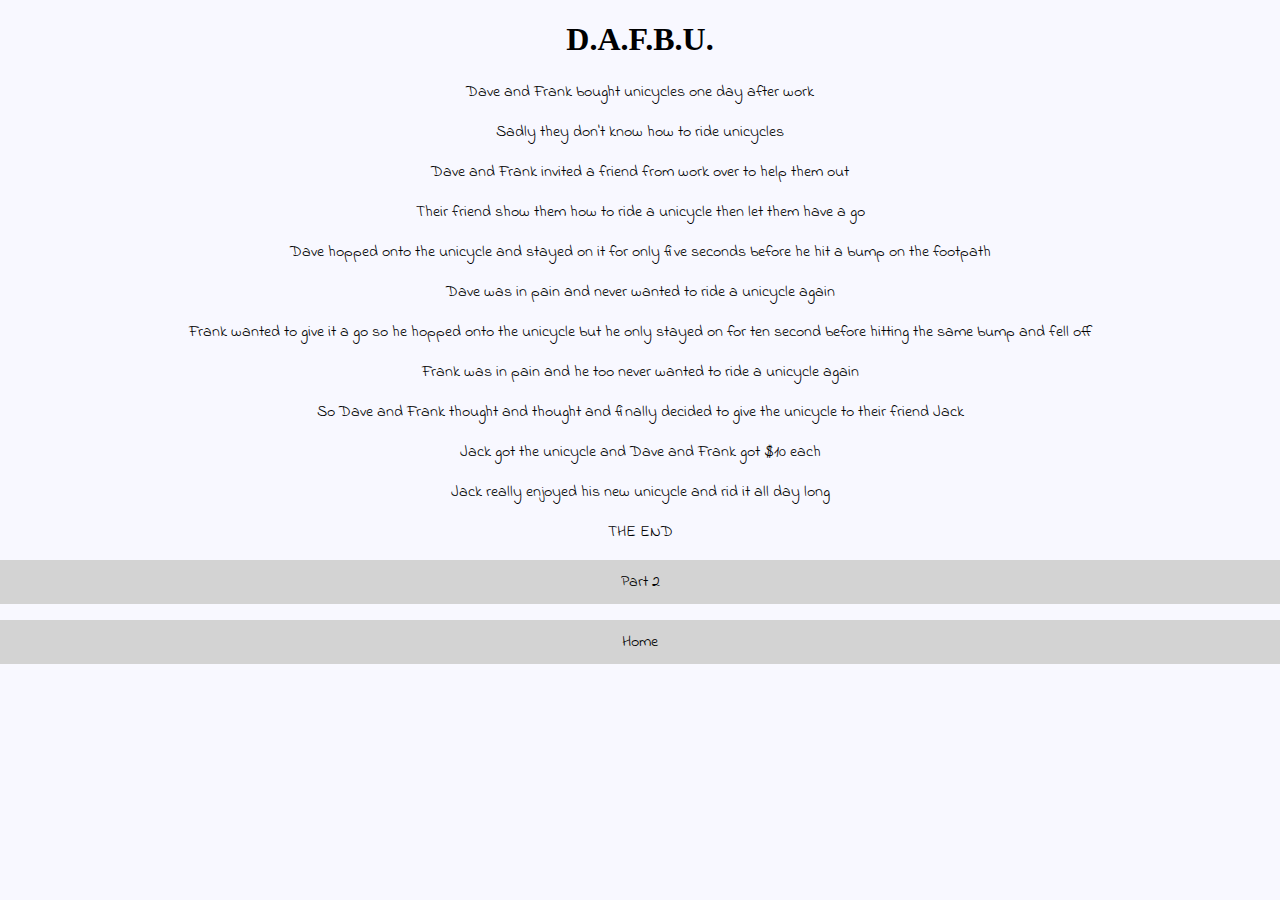
<file: index.html>
<!DOCTYPE html>
<html>
	<head>
		<link rel="Stylesheet" href="Stylesheet.css">
		<link href="https://fonts.googleapis.com/css?family=Indie+Flower" rel="Stylesheet">
	</head>
	<body>
		<h1>D.A.F.B.U.</h1>
		<p>Dave and Frank bought unicycles one day after work</p>
		<p>Sadly they don't know how to ride unicycles</p>
		<p>Dave and Frank invited a friend from work over to help them out</p>
		<p>Their friend show them how to ride a unicycle then let them have a go</p>
		<p>Dave hopped onto the unicycle and stayed on it for only five seconds before he hit a bump on the footpath</p>
		<p>Dave was in pain and never wanted to ride a unicycle again</p>
		<p>Frank wanted to give it a go so he hopped onto the unicycle but he only stayed on for ten second before hitting the same bump and fell off</p>
		<p>Frank was in pain and he too never wanted to ride a unicycle again</p>
		<p>So Dave and Frank thought and thought and finally decided to give the unicycle to their friend Jack</p>
		<p>Jack got the unicycle and Dave and Frank got $10 each</p>
		<p>Jack really enjoyed his new unicycle and rid it all day long</p>
		<p>THE END</p>
		<p><a href="Test.html">Part 2</a></p>
		<p><a href="Home.html">Home</a></p>
	</body>	
</html>
</file>
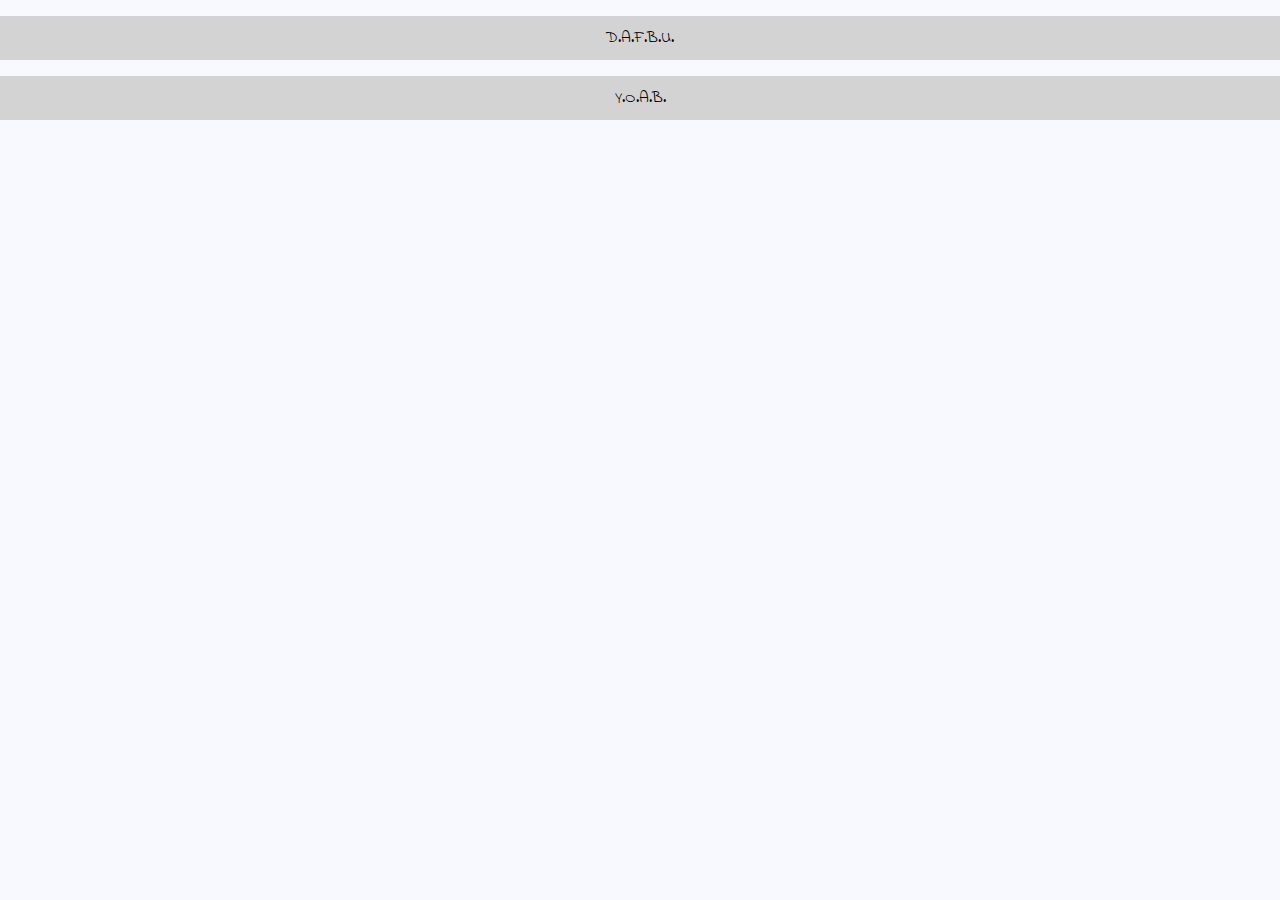
<file: Home.html>
<!DOCTYPE html>
<html>
      	<head>
	      <link rel="stylesheet" href="Stylesheet.css">
	      <link href="https://fonts.googleapis.com/css?family=Indie+Flower" rel="Stylesheet">
	</head>
	<Body>
		<p><a href="index.html">D.A.F.B.U.</a></p>
		<p><a href="#">Y.O.A.B.</a></p>
      	</Body>
</file>
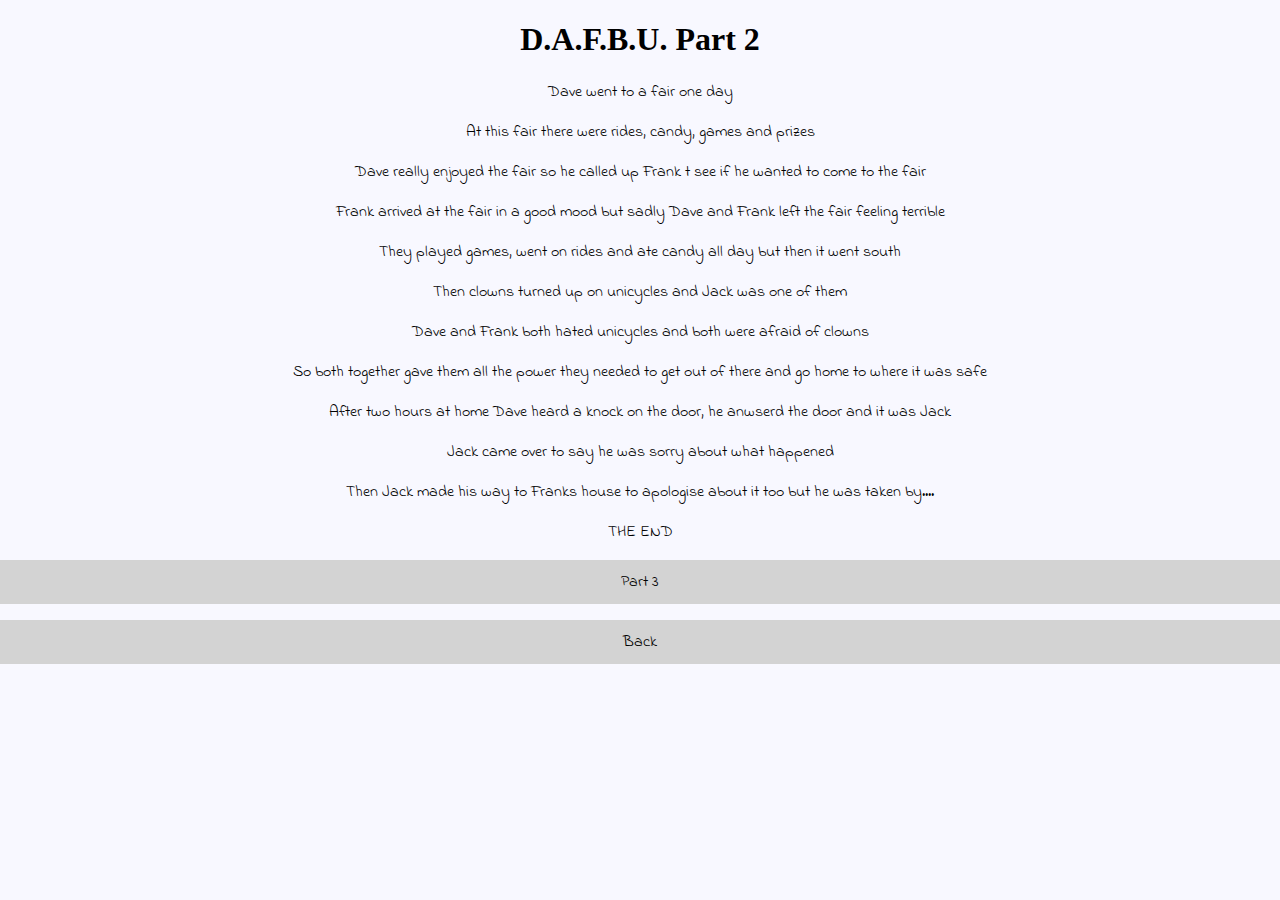
<file: Test.html>
<!DOCTYPE html>
<html>
	<head>
		<link rel="stylesheet" href="Stylesheet.css">
		<link href="https://fonts.googleapis.com/css?family=Indie+Flower" rel="Stylesheet">
	</head>
	<body>
		<h1>D.A.F.B.U. Part 2</h1>
		<p>Dave went to a fair one day</p>
		<p>At this fair there were rides, candy, games and prizes</p>
		<p>Dave really enjoyed the fair so he called up Frank t see if he wanted to come to the fair</p>
		<p>Frank arrived at the fair in a good mood but sadly Dave and Frank left the fair feeling terrible</p>
		<p>They played games, went on rides and ate candy all day but then it went south</p>
		<p>Then clowns turned up on unicycles and Jack was one of them</p>
		<p>Dave and Frank both hated unicycles and both were afraid of clowns</p>
		<p>So both together gave them all the power they needed to get out of there and go home to where it was safe</p>
		<p>After two hours at home Dave heard a knock on the door, he anwserd the door and it was Jack</p>
		<p>Jack came over to say he was sorry about what happened</p>
		<p>Then Jack made his way to Franks house to apologise about it too but he was taken by....</p>
		<p>THE END</p>
		<p><a href="Test.html">Part 3</a></p>
		<p><a href="index.html">Back</a></p>
	</body>
</file>
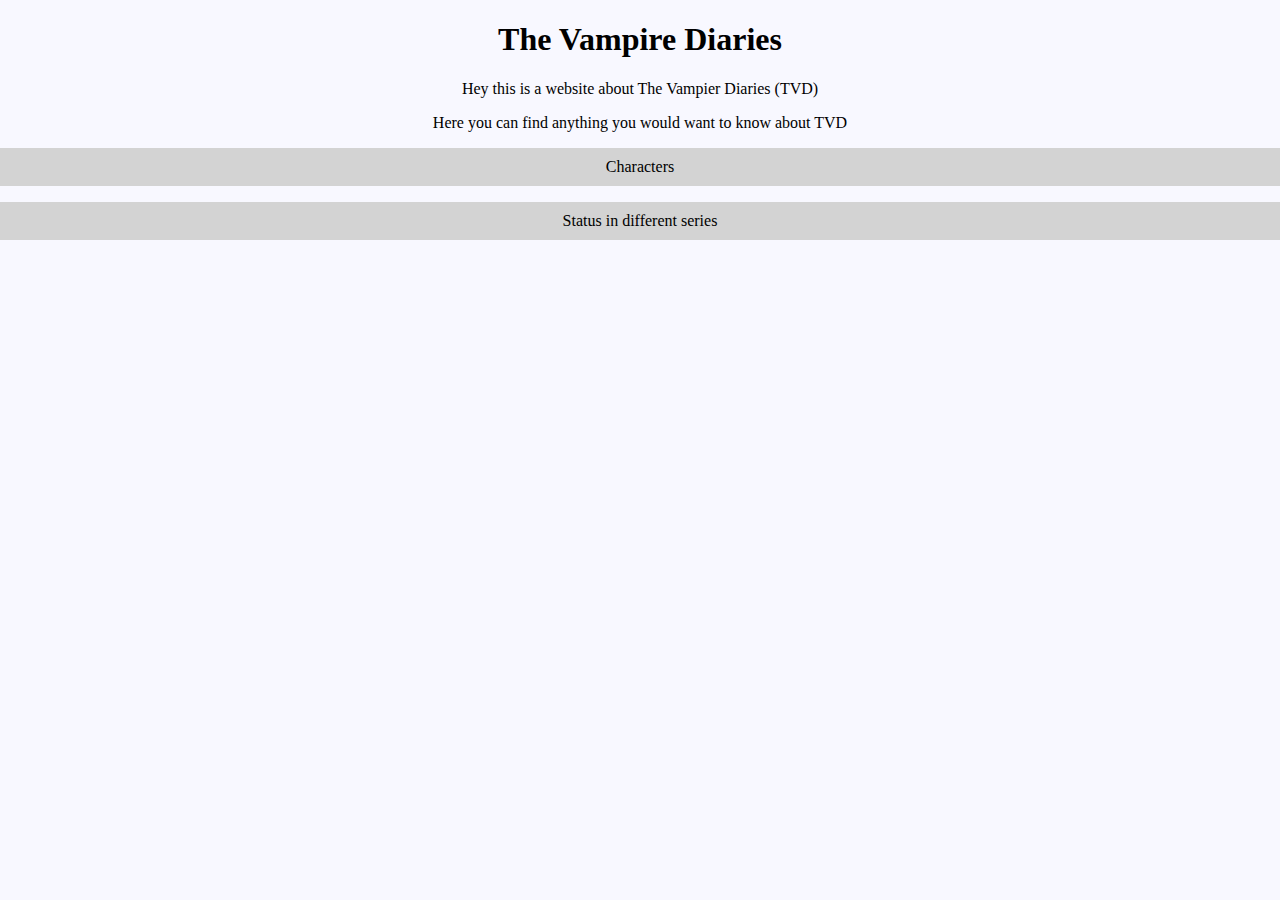
<file: TVD.html>
<!DOCTYPE html>
<html>
	      <head>
                <link rel="Stylesheet" href="stylesheet.css">
        </head>
        <body>
                <h1>The Vampire Diaries</h1>
                <p>Hey this is a website about The Vampier Diaries (TVD)</p>
                <p>Here you can find anything you would want to know about TVD</p>
                <p><a href="#">Characters</a></p>
                <p><a href="#">Status in different series</a></p>
        </body>
</file>
<file: Stylesheet.css>
h1 {
	color: black;
	text-align: center;
}
p {
	color: black;
	text-align: center;
	font-family: 'Indie Flower', cursive;
}
body {
	background-color: ghostwhite;
	margin: 0;
}
a {
	display: block;  /*Make the link use the whole width*/
	text-align: center;
	text-decoration: none;
	color: black;
	padding: 10px;
	background: lightgrey;
}
a:hover {
	background: grey;
}
</file>
<file: stylesheet.css>
h1 {
	color: black;
	text-align: center;
}
p {
	color: black;
	text-align: center;
}
body {
	background-color: ghostwhite;
	margin: 0;
}
a {
	display: block;  /*Make the link use the whole width*/
	text-align: center;
	text-decoration: none;
	color: black;
	padding: 10px;
	background: lightgrey;
}
a:hover {
	background: grey;
}
</file>
